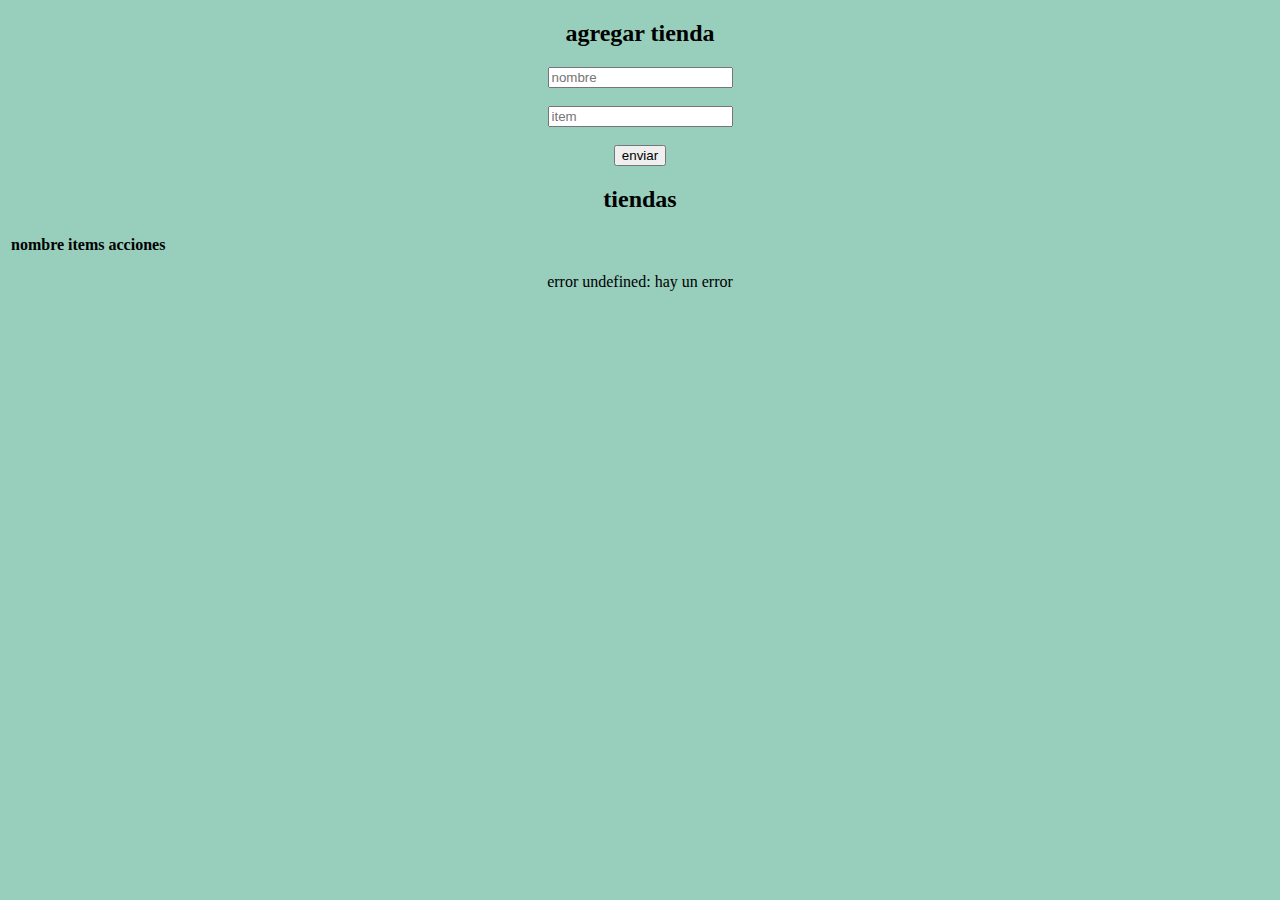
<file: stores/index.html>
<!DOCTYPE html>
<html lang="en">
<head>
    <meta charset="UTF-8">
    <meta http-equiv="X-UA-Compatible" content="IE=edge">
    <meta name="viewport" content="width=device-width, initial-scale=1.0">
    <link rel="stylesheet" href="style.css">
    <title>Api</title>
</head>
<body>
   
    <section class="crud">
        <article>
            <h2 class="c-titulo">agregar tienda</h2>
            <form class="c-formulario">
                <input type="text" name="nombre" placeholder="nombre" required>
                <br> <br>
                <input type="text" name="item" placeholder="item" required>
                <br> <br>
                <input type="submit" value="enviar">
                <input type="hidden" name="id">
            </form>
        </article>
        <article class="article">
            <h2>tiendas</h2>
            <table class="c-tabla">
                <thead>
                    <tr>
                        <th>nombre</th>
                        <th>items</th>
                        <th>acciones</th>
                    </tr>
                </thead>
                <tbody></tbody>
            </table>
        </article>
    </section>
    <template id="c-template">
        <tr>
            <td class="name"></td>
            <td class="items"></td>
            <td>
                <button class="editar"></button>
                <button class="eliminar"></button>
            </td>
        </tr>
    </template>
    <script src="main.js"></script>
</body>
</html>
</file>
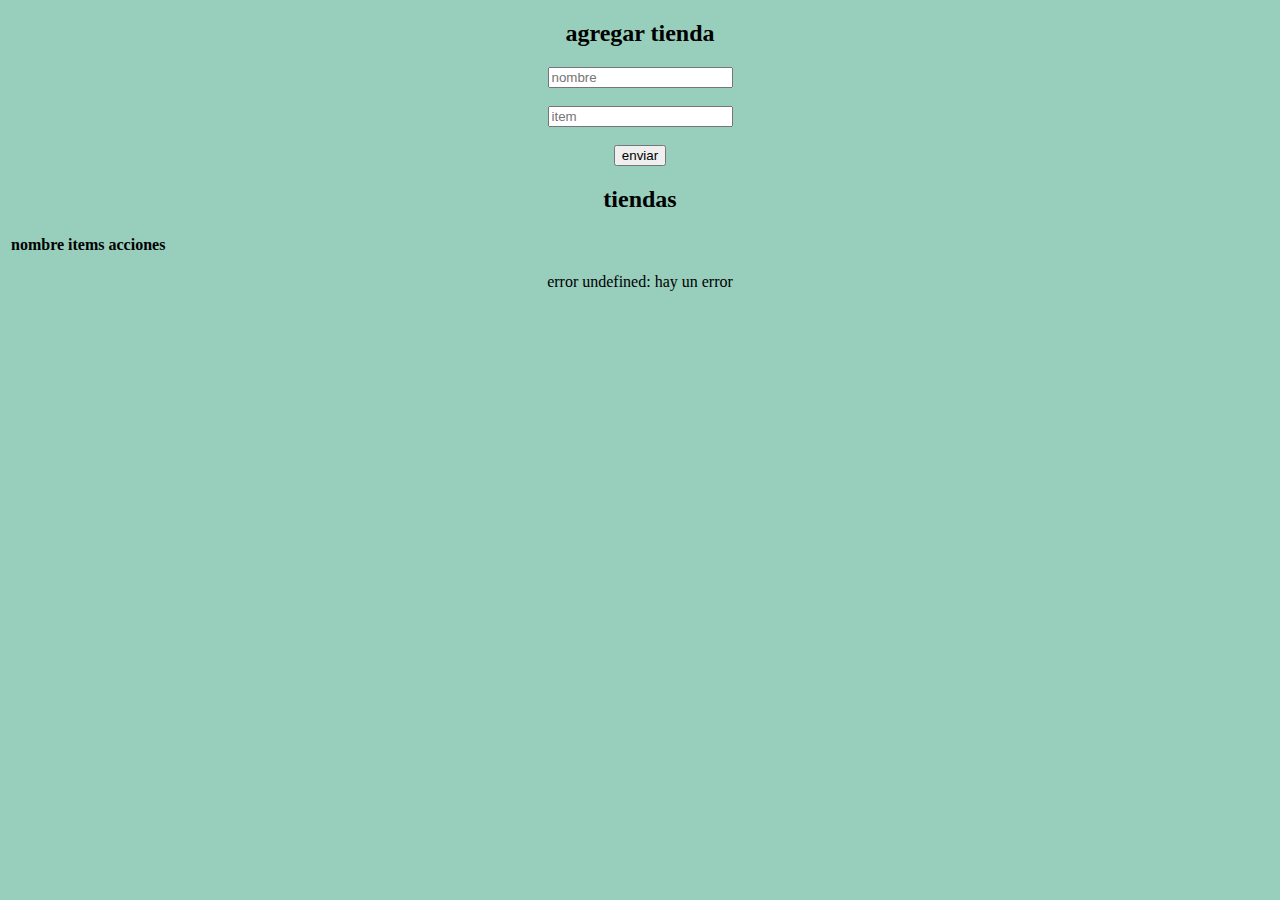
<file: prueba/stores/index.html>
<!DOCTYPE html>
<html lang="en">
<head>
    <meta charset="UTF-8">
    <meta http-equiv="X-UA-Compatible" content="IE=edge">
    <meta name="viewport" content="width=device-width, initial-scale=1.0">
    <link rel="stylesheet" href="style.css">
    <title>Api</title>
</head>
<body>
   
    <section class="crud">
        <article>
            <h2 class="c-titulo">agregar tienda</h2>
            <form class="c-formulario">
                <input type="text" name="nombre" placeholder="nombre" required>
                <br> <br>
                <input type="text" name="item" placeholder="item" required>
                <br> <br>
                <input type="submit" value="enviar">
                <input type="hidden" name="id">
            </form>
        </article>
        <article class="article">
            <h2>tiendas</h2>
            <table class="c-tabla">
                <thead>
                    <tr>
                        <th>nombre</th>
                        <th>items</th>
                        <th>acciones</th>
                    </tr>
                </thead>
                <tbody></tbody>
            </table>
        </article>
    </section>
    <template id="c-template">
        <tr>
            <td class="name"></td>
            <td class="items"></td>
            <td>
                <button class="editar"></button>
                <button class="eliminar"></button>
            </td>
        </tr>
    </template>
    <script src="main.js"></script>
</body>
</html>
</file>
<file: stores/style.css>
body{
    text-align: center;
    background-color: rgb(151, 206, 188);
}
</file>
<file: prueba/stores/style.css>
body{
    text-align: center;
    background-color: rgb(151, 206, 188);
}
</file>
